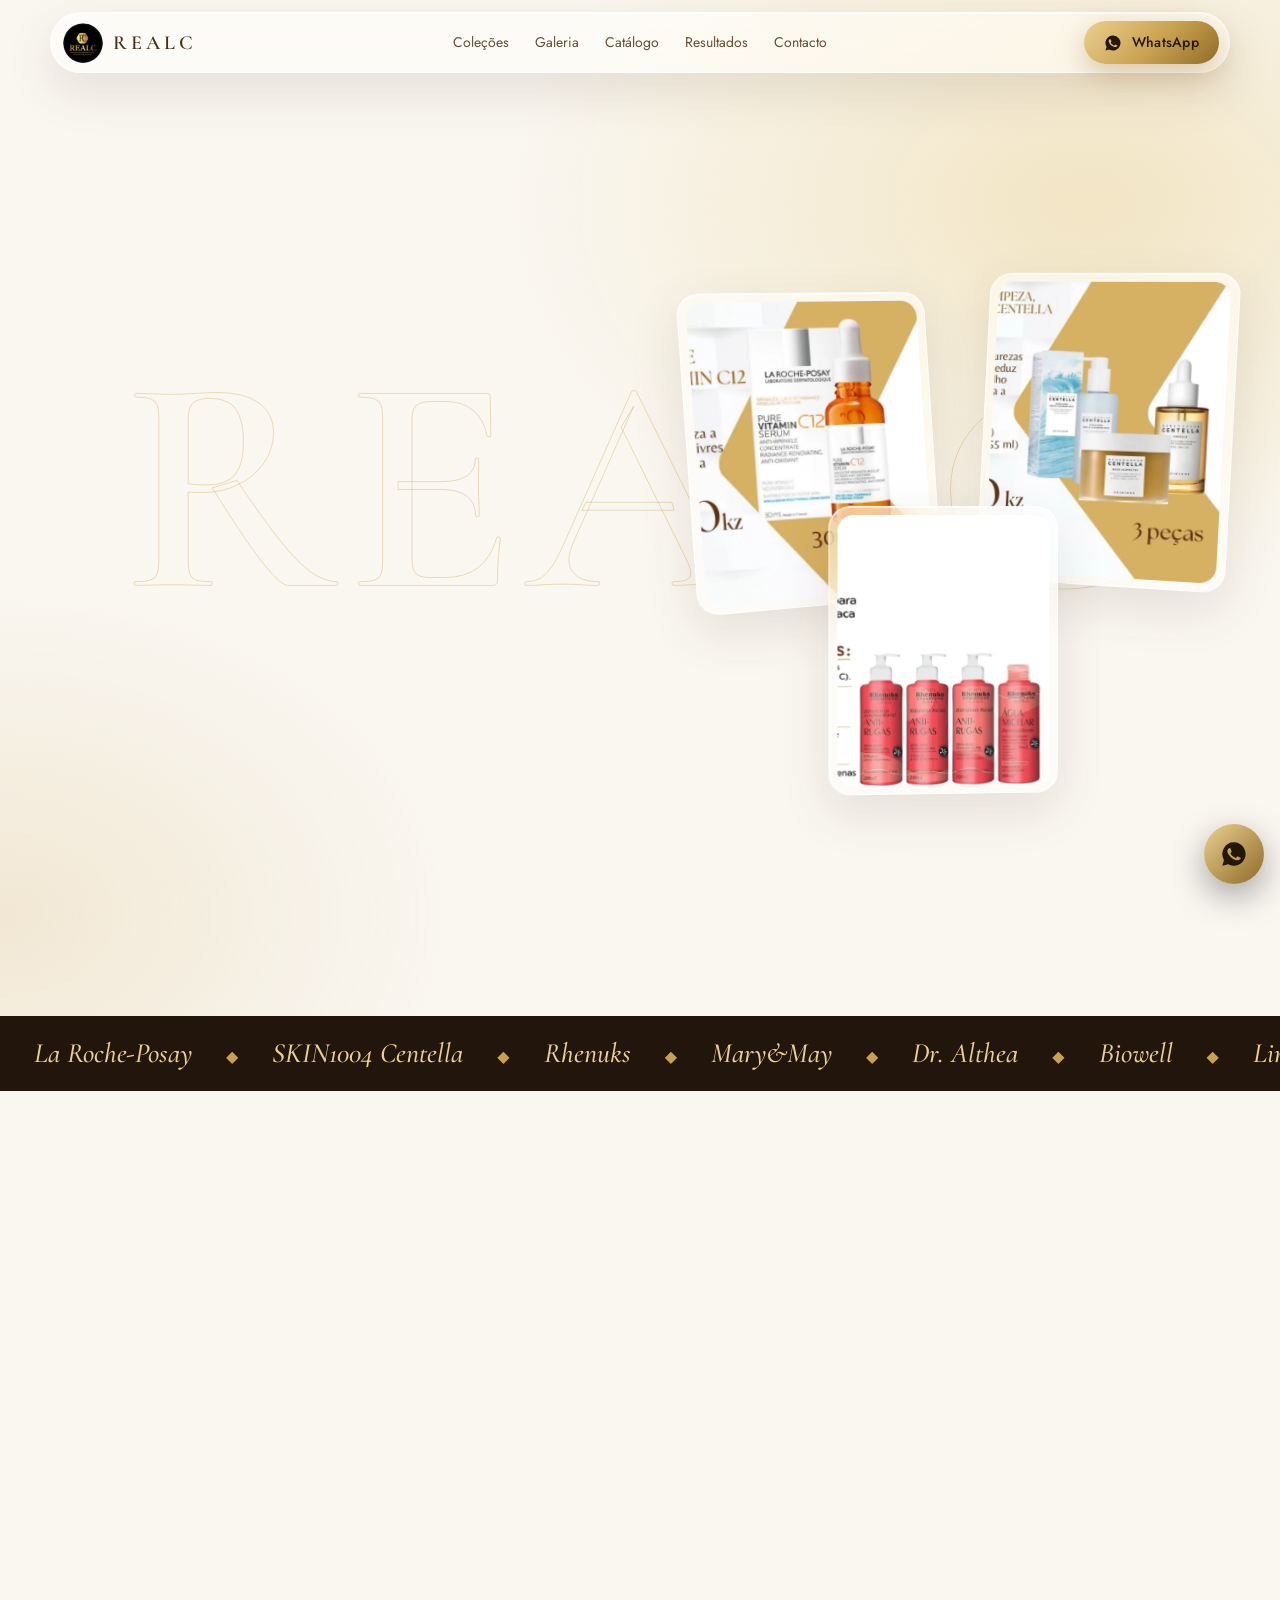
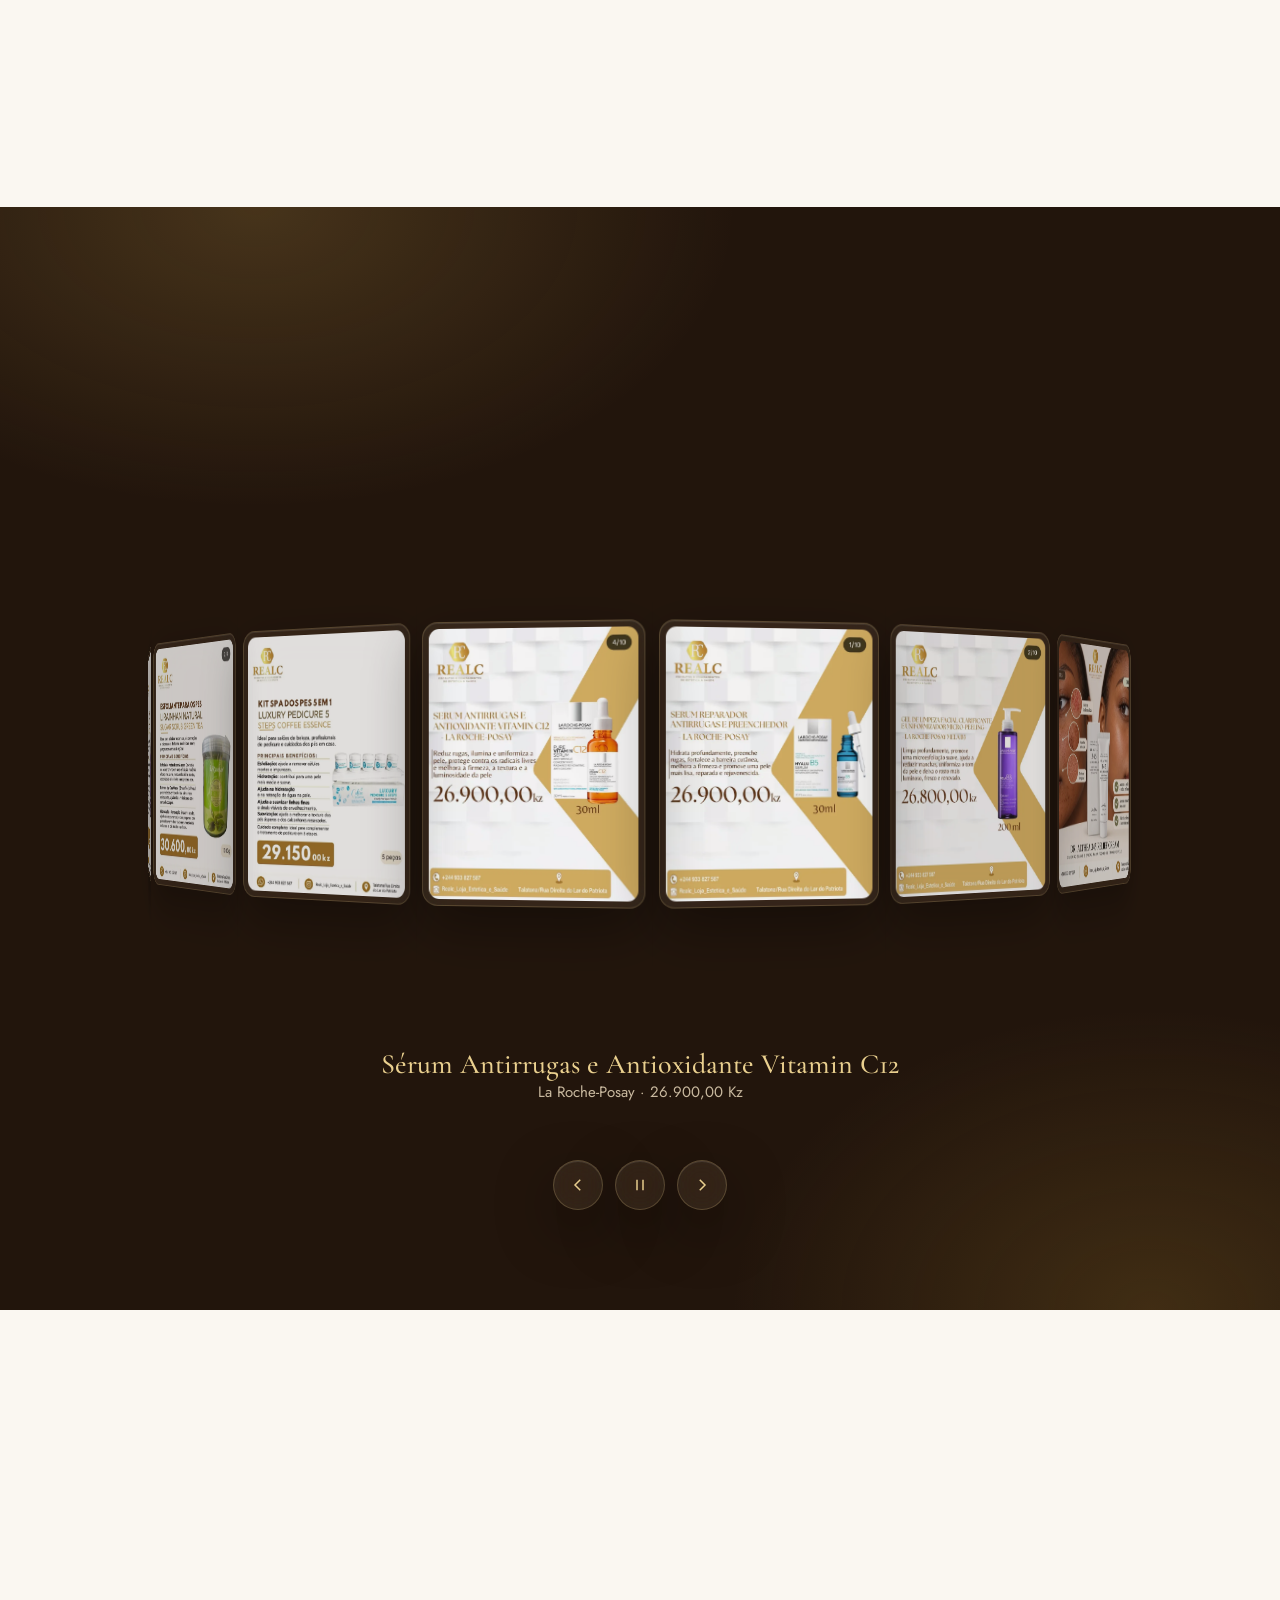
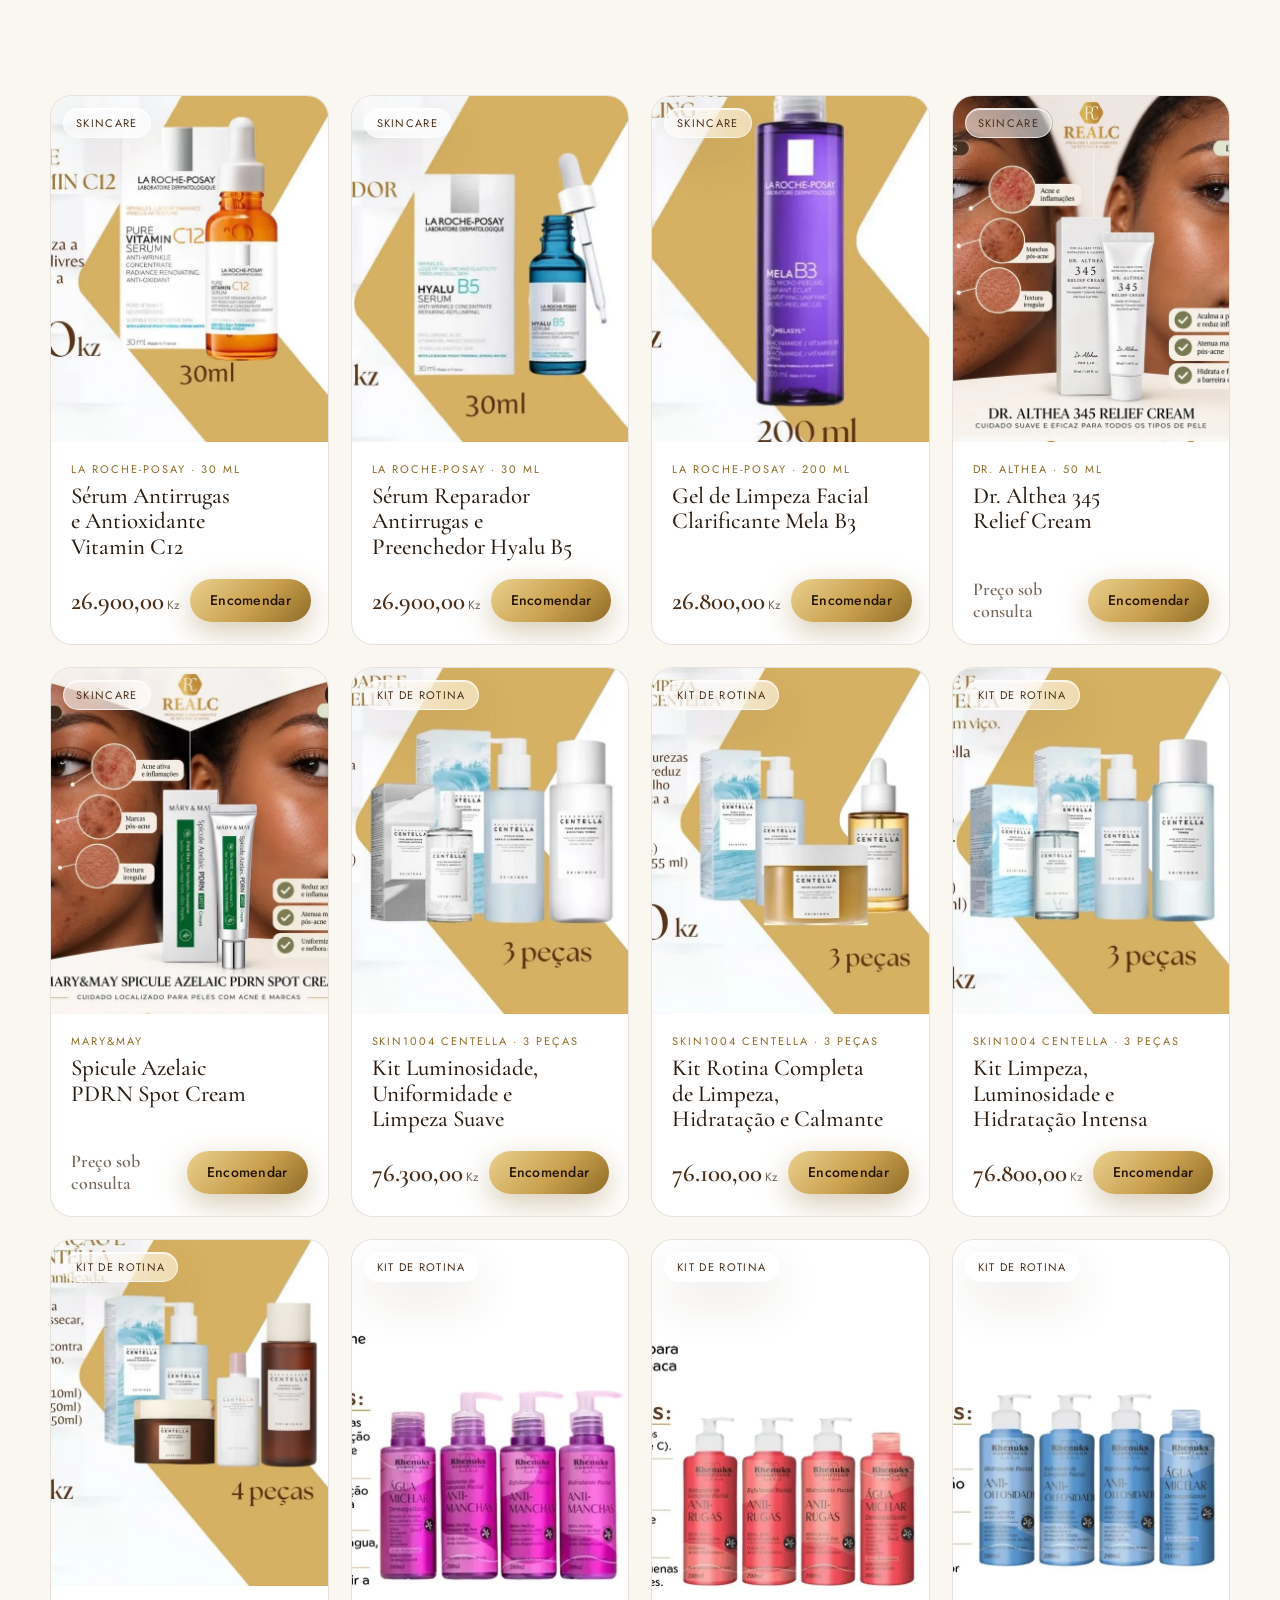
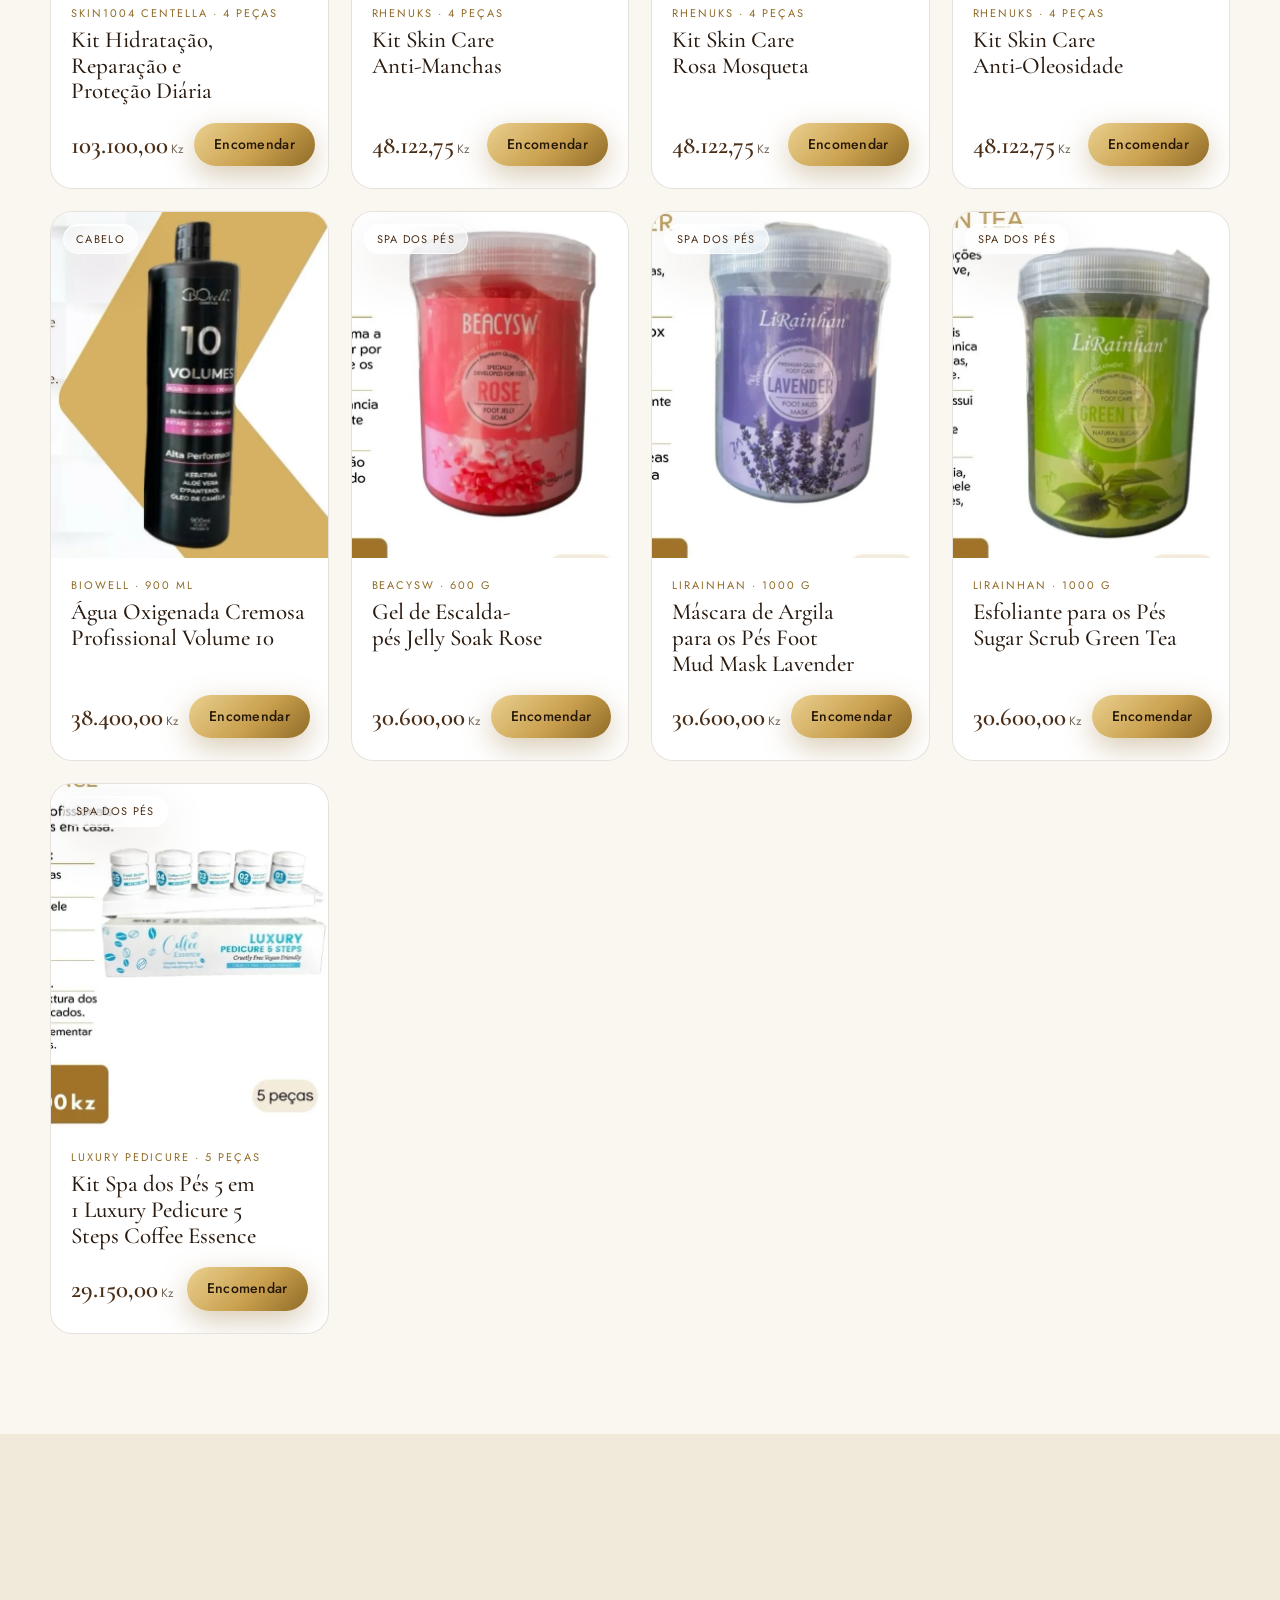
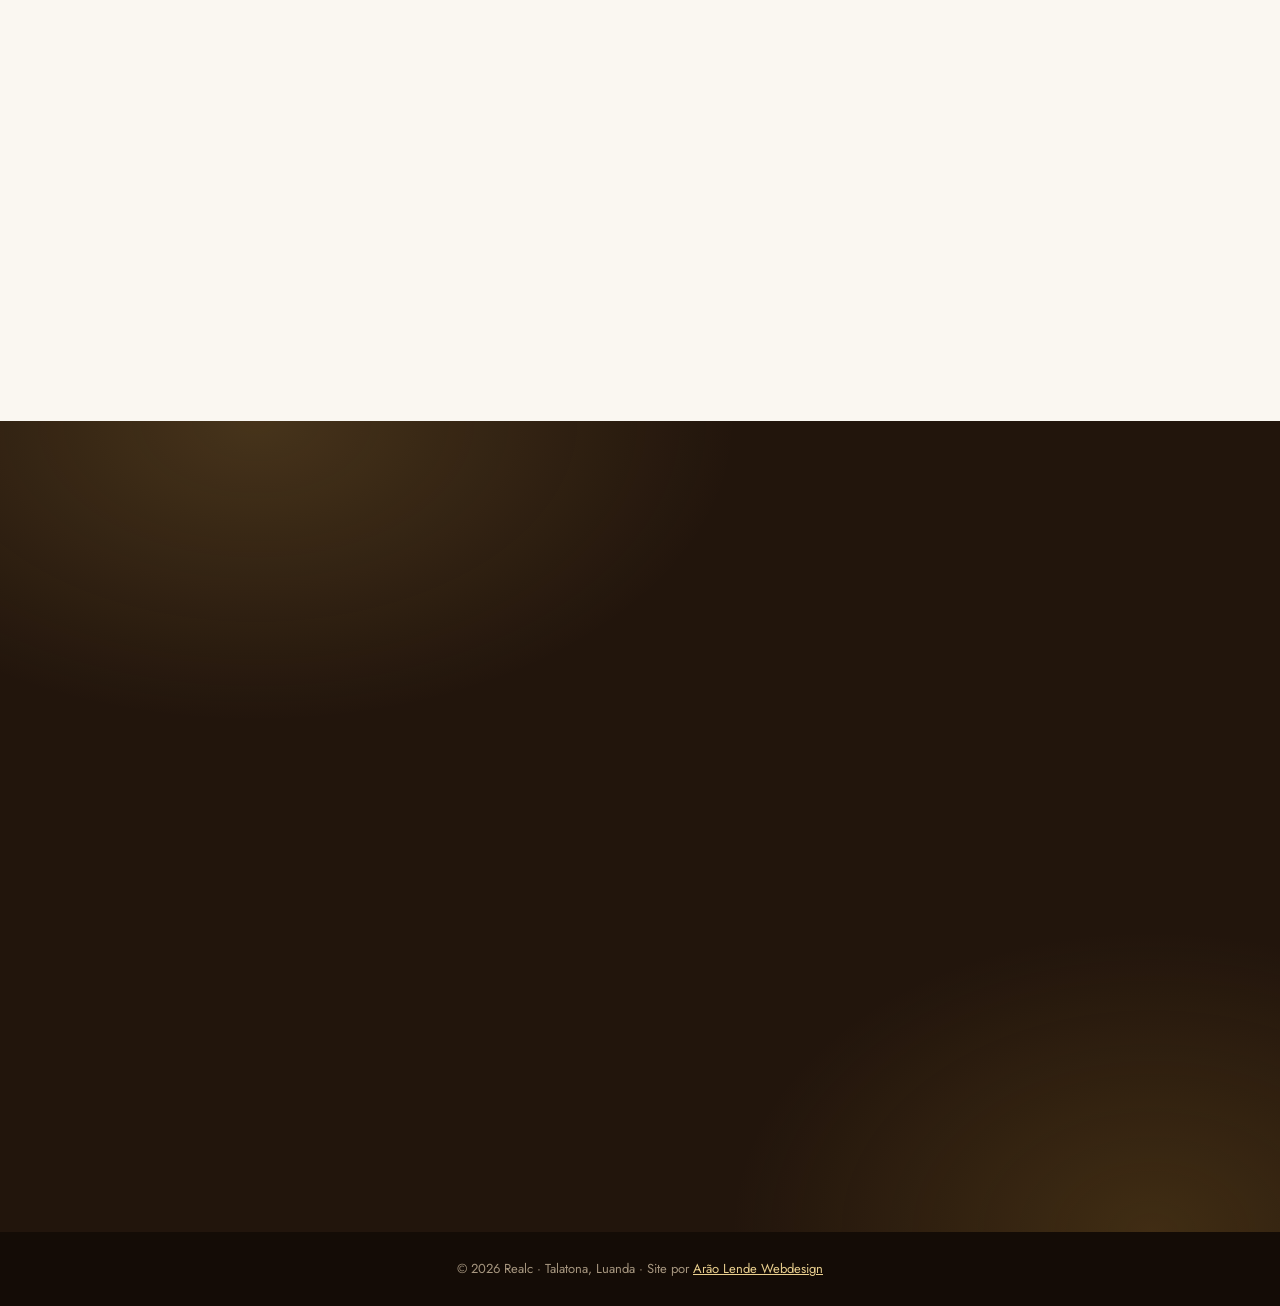
<file: index.html>
<!doctype html>
<html lang="pt-AO"><head><meta charset="utf-8"><meta name="viewport" content="width=device-width,initial-scale=1,viewport-fit=cover">
<title>Realc | Produtos e Equipamentos de Estética e Saúde em Luanda</title>
<meta name="description" content="Realc: skincare, kits de rotina, cuidado capilar e spa dos pés em Talatona, Luanda. La Roche-Posay, SKIN1004, Rhenuks e mais. Encomende pelo WhatsApp.">
<meta name="theme-color" content="#22150c"><link rel="canonical" href="https://nimialukeni007-hub.github.io/realc/">
<meta property="og:type" content="website"><meta property="og:locale" content="pt_AO"><meta property="og:site_name" content="Realc"><meta property="og:title" content="Realc | Estética e Saúde em Luanda"><meta property="og:description" content="Skincare, kits de rotina, cabelo e spa dos pés. Talatona, Luanda."><meta property="og:url" content="https://nimialukeni007-hub.github.io/realc/"><meta property="og:image" content="https://nimialukeni007-hub.github.io/realc/og.jpg"><meta name="twitter:card" content="summary_large_image">
<link rel="icon" href="favicon.png"><link rel="apple-touch-icon" href="icon-192.png">
<link rel="preconnect" href="https://fonts.googleapis.com"><link rel="preconnect" href="https://fonts.gstatic.com" crossorigin>
<link href="https://fonts.googleapis.com/css2?family=Cormorant+Garamond:ital,wght@0,500;0,600;1,500&family=Jost:wght@400;500;600&display=swap" rel="stylesheet">
<link rel="stylesheet" href="style.css">
<script type="application/ld+json">{"@context":"https://schema.org","@type":"Store","name":"Realc","description":"Produtos e equipamentos de estética e saúde","image":"https://nimialukeni007-hub.github.io/realc/logo.png","telephone":"+244933827587","email":"geral@realc-beleza.com","url":"https://nimialukeni007-hub.github.io/realc/","address":{"@type":"PostalAddress","streetAddress":"Rua Direita do Lar do Patriota","addressLocality":"Talatona, Luanda","addressCountry":"AO"},"openingHours":"Mo 09:00-17:00","sameAs":["https://www.instagram.com/realc_loja_estetica_e_saude"]}</script>
</head><body>
<div id="intro" role="presentation"><div class="ilogo"><svg viewBox="0 0 120 120"><circle cx="60" cy="60" r="54"/></svg><img src="logo.png" alt="Realc" width="512" height="512"></div><p class="itx">Estética &amp; Saúde</p><div class="ibar"><i></i></div></div>

<header class="nav glass"><a class="lg" href="#topo"><img src="icon-192.png" alt="" width="40" height="40"><b>REALC</b></a>
<ul><li><a href="#colecoes">Coleções</a></li><li><a href="#galeria">Galeria</a></li><li><a href="#catalogo">Catálogo</a></li><li><a href="#resultados">Resultados</a></li><li><a href="#contacto">Contacto</a></li></ul>
<a class="btn sm" data-wa="" href="https://wa.me/244933827587" target="_blank" rel="noopener"><svg viewBox="0 0 24 24" aria-hidden="true"><path d="M12 2a10 10 0 0 0-8.6 15.1L2 22l5-1.3A10 10 0 1 0 12 2zm5.2 14.2c-.2.6-1.300 1.200-1.800 1.200-.5.100-1 .2-3.300-.7-2.800-1.100-4.600-4-4.700-4.200-.1-.2-1.100-1.500-1.100-2.800s.7-2 1-2.300c.2-.3.500-.3.700-.3h.5c.2 0 .4 0 .6.500l.8 2c.1.200.1.300 0 .5l-.4.600-.3.400c-.1.100-.3.300-.1.600.2.300.8 1.300 1.700 2.100 1.200 1 2.100 1.300 2.400 1.500.3.100.5.100.6-.1l.9-1c.2-.3.400-.2.600-.1l1.900.9c.3.100.5.200.5.400.1.100.1.700-.1 1.300z"/></svg>WhatsApp</a></header>

<main id="topo">
<section class="hero" style="padding-bottom:90px"><div class="big" aria-hidden="true">REALC</div>
<div class="w hg"><div><p class="eb rv">Produtos e equipamentos de estética e saúde</p>
<h1 class="rv">Cuidado profissional para a sua <em>pele, cabelo</em> e pés.</h1>
<p class="ld rv">Marcas selecionadas de skincare, kits de rotina completos e produtos para salões e para casa. Atendimento direto pelo WhatsApp.</p>
<div class="cta rv"><a class="btn" data-wa="" href="https://wa.me/244933827587" target="_blank" rel="noopener"><svg viewBox="0 0 24 24" aria-hidden="true"><path d="M12 2a10 10 0 0 0-8.6 15.1L2 22l5-1.3A10 10 0 1 0 12 2zm5.2 14.2c-.2.6-1.300 1.200-1.800 1.200-.5.100-1 .2-3.300-.7-2.800-1.100-4.600-4-4.700-4.200-.1-.2-1.100-1.500-1.100-2.800s.7-2 1-2.300c.2-.3.500-.3.700-.3h.5c.2 0 .4 0 .6.500l.8 2c.1.200.1.300 0 .5l-.4.600-.3.400c-.1.100-.3.300-.1.600.2.300.8 1.300 1.700 2.100 1.200 1 2.100 1.300 2.400 1.500.3.100.5.100.6-.1l.9-1c.2-.3.400-.2.600-.1l1.900.9c.3.100.5.200.5.400.1.100.1.700-.1 1.300z"/></svg>Encomendar agora</a><a class="btn o" href="#galeria">Ver galeria</a></div>
<p class="loc glass rv"><svg viewBox="0 0 24 24" aria-hidden="true"><path d="M12 2a7 7 0 0 0-7 7c0 5.200 7 13 7 13s7-7.800 7-13a7 7 0 0 0-7-7zm0 9.500A2.500 2.500 0 1 1 12 6.500a2.500 2.500 0 0 1 0 5z"/></svg>Talatona, Rua Direita do Lar do Patriota</p>
<div class="stats rv" style="margin-top:34px"><div><b data-n="16359">0</b><span>Seguidores no Instagram</span></div><div><b data-n="17">0</b><span>Produtos em destaque</span></div><div><b data-n="9">0</b><span>Marcas</span></div></div></div>
<div class="stack" aria-hidden="true"><div class="fr f1 glass"><img src="c-serum-c12.webp" alt=""></div><div class="fr f2 glass"><img src="c-centella-rotina.webp" alt=""></div><div class="fr f3 glass"><img src="c-rhenuks-rosa.webp" alt=""></div></div></div></section>

<div class="mq" aria-hidden="true"><div><span>La Roche-Posay</span><i>◆</i><span>SKIN1004 Centella</span><i>◆</i><span>Rhenuks</span><i>◆</i><span>Mary&amp;May</span><i>◆</i><span>Dr. Althea</span><i>◆</i><span>Biowell</span><i>◆</i><span>Lirainhan</span><i>◆</i><span>Beacysw</span><i>◆</i><span>CeraVe</span><i>◆</i><span>La Roche-Posay</span><i>◆</i><span>SKIN1004 Centella</span><i>◆</i><span>Rhenuks</span><i>◆</i><span>Mary&amp;May</span><i>◆</i><span>Dr. Althea</span><i>◆</i><span>Biowell</span><i>◆</i><span>Lirainhan</span><i>◆</i><span>Beacysw</span><i>◆</i><span>CeraVe</span><i>◆</i></div></div>

<section id="colecoes"><div class="w"><div class="hd rv"><p class="eb">Coleções</p><h2>O que cuidamos</h2></div>
<div class="cols rv">
<a class="col" href="#catalogo" data-f-link="skin"><img src="c-serum-c12.webp" alt="" loading="lazy"><div><small>5 produtos</small><h3>Skincare</h3></div></a>
<a class="col" href="#catalogo" data-f-link="kit"><img src="c-centella-protecao.webp" alt="" loading="lazy"><div><small>7 kits</small><h3>Kits de rotina</h3></div></a>
<a class="col" href="#catalogo" data-f-link="hair"><img src="c-biowell-v10.webp" alt="" loading="lazy"><div><small>Profissional</small><h3>Cabelo</h3></div></a>
<a class="col" href="#catalogo" data-f-link="spa"><img src="c-argila-lavanda.webp" alt="" loading="lazy"><div><small>4 produtos</small><h3>Spa dos pés</h3></div></a></div></div></section>

<section id="galeria" class="dk"><div class="w"><div class="hd rv"><p class="eb">Galeria</p><h2>A coleção em movimento</h2><p>Arraste para girar. Toque num produto para ver os detalhes.</p></div></div>
<div class="stage"><div class="ring" id="ring"></div></div>
<div class="cap" id="cap" aria-live="polite"></div>
<div class="ctl"><button class="glass d" id="prev" aria-label="Anterior"><svg viewBox="0 0 24 24"><path d="M15 5l-7 7 7 7"/></svg></button><button class="glass d" id="pp" aria-label="Pausar"><svg viewBox="0 0 24 24"><path d="M8 5v14M16 5v14"/></svg></button><button class="glass d" id="next" aria-label="Seguinte"><svg viewBox="0 0 24 24"><path d="M9 5l7 7-7 7"/></svg></button></div></section>

<section id="catalogo"><div class="w"><div class="hd rv"><p class="eb">Catálogo</p><h2>Produtos e preços</h2><p>Preços em kwanzas. Disponibilidade confirmada no momento da encomenda.</p></div>
<div class="chips rv"><button class="on" data-f="all">Todos</button><button data-f="skin">Skincare</button><button data-f="kit">Kits de rotina</button><button data-f="hair">Cabelo</button><button data-f="spa">Spa dos pés</button></div>
<div class="grid">
<article class="pc" data-c="skin"><div class="im" data-open="serum-c12"><img src="c-serum-c12.webp" alt="Sérum Antirrugas e Antioxidante Vitamin C12, La Roche-Posay" loading="lazy" width="560" height="700"><span class="tg glass">Skincare</span></div><div class="bd"><small>La Roche-Posay · 30 ml</small><h3>Sérum Antirrugas e Antioxidante Vitamin C12</h3><div class="ft"><span class="pr">26.900,00<i>Kz</i></span><a class="btn sm" data-wa="serum-c12" href="https://wa.me/244933827587" target="_blank" rel="noopener">Encomendar</a></div></div></article>
<article class="pc" data-c="skin"><div class="im" data-open="hyalu-b5"><img src="c-hyalu-b5.webp" alt="Sérum Reparador Antirrugas e Preenchedor Hyalu B5, La Roche-Posay" loading="lazy" width="560" height="700"><span class="tg glass">Skincare</span></div><div class="bd"><small>La Roche-Posay · 30 ml</small><h3>Sérum Reparador Antirrugas e Preenchedor Hyalu B5</h3><div class="ft"><span class="pr">26.900,00<i>Kz</i></span><a class="btn sm" data-wa="hyalu-b5" href="https://wa.me/244933827587" target="_blank" rel="noopener">Encomendar</a></div></div></article>
<article class="pc" data-c="skin"><div class="im" data-open="mela-b3"><img src="c-mela-b3.webp" alt="Gel de Limpeza Facial Clarificante Mela B3, La Roche-Posay" loading="lazy" width="560" height="700"><span class="tg glass">Skincare</span></div><div class="bd"><small>La Roche-Posay · 200 ml</small><h3>Gel de Limpeza Facial Clarificante Mela B3</h3><div class="ft"><span class="pr">26.800,00<i>Kz</i></span><a class="btn sm" data-wa="mela-b3" href="https://wa.me/244933827587" target="_blank" rel="noopener">Encomendar</a></div></div></article>
<article class="pc" data-c="skin"><div class="im" data-open="althea-345"><img src="c-althea-345.webp" alt="Dr. Althea 345 Relief Cream, Dr. Althea" loading="lazy" width="560" height="700"><span class="tg glass">Skincare</span></div><div class="bd"><small>Dr. Althea · 50 ml</small><h3>Dr. Althea 345 Relief Cream</h3><div class="ft"><span class="pr q">Preço sob consulta</span><a class="btn sm" data-wa="althea-345" href="https://wa.me/244933827587" target="_blank" rel="noopener">Encomendar</a></div></div></article>
<article class="pc" data-c="skin"><div class="im" data-open="marymay"><img src="c-marymay.webp" alt="Spicule Azelaic PDRN Spot Cream, Mary&May" loading="lazy" width="560" height="700"><span class="tg glass">Skincare</span></div><div class="bd"><small>Mary&May</small><h3>Spicule Azelaic PDRN Spot Cream</h3><div class="ft"><span class="pr q">Preço sob consulta</span><a class="btn sm" data-wa="marymay" href="https://wa.me/244933827587" target="_blank" rel="noopener">Encomendar</a></div></div></article>
<article class="pc" data-c="kit"><div class="im" data-open="centella-luminosidade"><img src="c-centella-luminosidade.webp" alt="Kit Luminosidade, Uniformidade e Limpeza Suave, SKIN1004 Centella" loading="lazy" width="560" height="700"><span class="tg glass">Kit de rotina</span></div><div class="bd"><small>SKIN1004 Centella · 3 peças</small><h3>Kit Luminosidade, Uniformidade e Limpeza Suave</h3><div class="ft"><span class="pr">76.300,00<i>Kz</i></span><a class="btn sm" data-wa="centella-luminosidade" href="https://wa.me/244933827587" target="_blank" rel="noopener">Encomendar</a></div></div></article>
<article class="pc" data-c="kit"><div class="im" data-open="centella-rotina"><img src="c-centella-rotina.webp" alt="Kit Rotina Completa de Limpeza, Hidratação e Calmante, SKIN1004 Centella" loading="lazy" width="560" height="700"><span class="tg glass">Kit de rotina</span></div><div class="bd"><small>SKIN1004 Centella · 3 peças</small><h3>Kit Rotina Completa de Limpeza, Hidratação e Calmante</h3><div class="ft"><span class="pr">76.100,00<i>Kz</i></span><a class="btn sm" data-wa="centella-rotina" href="https://wa.me/244933827587" target="_blank" rel="noopener">Encomendar</a></div></div></article>
<article class="pc" data-c="kit"><div class="im" data-open="centella-hidratacao"><img src="c-centella-hidratacao.webp" alt="Kit Limpeza, Luminosidade e Hidratação Intensa, SKIN1004 Centella" loading="lazy" width="560" height="700"><span class="tg glass">Kit de rotina</span></div><div class="bd"><small>SKIN1004 Centella · 3 peças</small><h3>Kit Limpeza, Luminosidade e Hidratação Intensa</h3><div class="ft"><span class="pr">76.800,00<i>Kz</i></span><a class="btn sm" data-wa="centella-hidratacao" href="https://wa.me/244933827587" target="_blank" rel="noopener">Encomendar</a></div></div></article>
<article class="pc" data-c="kit"><div class="im" data-open="centella-protecao"><img src="c-centella-protecao.webp" alt="Kit Hidratação, Reparação e Proteção Diária, SKIN1004 Centella" loading="lazy" width="560" height="700"><span class="tg glass">Kit de rotina</span></div><div class="bd"><small>SKIN1004 Centella · 4 peças</small><h3>Kit Hidratação, Reparação e Proteção Diária</h3><div class="ft"><span class="pr">103.100,00<i>Kz</i></span><a class="btn sm" data-wa="centella-protecao" href="https://wa.me/244933827587" target="_blank" rel="noopener">Encomendar</a></div></div></article>
<article class="pc" data-c="kit"><div class="im" data-open="rhenuks-antimanchas"><img src="c-rhenuks-antimanchas.webp" alt="Kit Skin Care Anti-Manchas, Rhenuks" loading="lazy" width="560" height="700"><span class="tg glass">Kit de rotina</span></div><div class="bd"><small>Rhenuks · 4 peças</small><h3>Kit Skin Care Anti-Manchas</h3><div class="ft"><span class="pr">48.122,75<i>Kz</i></span><a class="btn sm" data-wa="rhenuks-antimanchas" href="https://wa.me/244933827587" target="_blank" rel="noopener">Encomendar</a></div></div></article>
<article class="pc" data-c="kit"><div class="im" data-open="rhenuks-rosa"><img src="c-rhenuks-rosa.webp" alt="Kit Skin Care Rosa Mosqueta, Rhenuks" loading="lazy" width="560" height="700"><span class="tg glass">Kit de rotina</span></div><div class="bd"><small>Rhenuks · 4 peças</small><h3>Kit Skin Care Rosa Mosqueta</h3><div class="ft"><span class="pr">48.122,75<i>Kz</i></span><a class="btn sm" data-wa="rhenuks-rosa" href="https://wa.me/244933827587" target="_blank" rel="noopener">Encomendar</a></div></div></article>
<article class="pc" data-c="kit"><div class="im" data-open="rhenuks-oleosidade"><img src="c-rhenuks-oleosidade.webp" alt="Kit Skin Care Anti-Oleosidade, Rhenuks" loading="lazy" width="560" height="700"><span class="tg glass">Kit de rotina</span></div><div class="bd"><small>Rhenuks · 4 peças</small><h3>Kit Skin Care Anti-Oleosidade</h3><div class="ft"><span class="pr">48.122,75<i>Kz</i></span><a class="btn sm" data-wa="rhenuks-oleosidade" href="https://wa.me/244933827587" target="_blank" rel="noopener">Encomendar</a></div></div></article>
<article class="pc" data-c="hair"><div class="im" data-open="biowell-v10"><img src="c-biowell-v10.webp" alt="Água Oxigenada Cremosa Profissional Volume 10, Biowell" loading="lazy" width="560" height="700"><span class="tg glass">Cabelo</span></div><div class="bd"><small>Biowell · 900 ml</small><h3>Água Oxigenada Cremosa Profissional Volume 10</h3><div class="ft"><span class="pr">38.400,00<i>Kz</i></span><a class="btn sm" data-wa="biowell-v10" href="https://wa.me/244933827587" target="_blank" rel="noopener">Encomendar</a></div></div></article>
<article class="pc" data-c="spa"><div class="im" data-open="escalda-rose"><img src="c-escalda-rose.webp" alt="Gel de Escalda-pés Jelly Soak Rose, Beacysw" loading="lazy" width="560" height="700"><span class="tg glass">Spa dos pés</span></div><div class="bd"><small>Beacysw · 600 g</small><h3>Gel de Escalda-pés Jelly Soak Rose</h3><div class="ft"><span class="pr">30.600,00<i>Kz</i></span><a class="btn sm" data-wa="escalda-rose" href="https://wa.me/244933827587" target="_blank" rel="noopener">Encomendar</a></div></div></article>
<article class="pc" data-c="spa"><div class="im" data-open="argila-lavanda"><img src="c-argila-lavanda.webp" alt="Máscara de Argila para os Pés Foot Mud Mask Lavender, Lirainhan" loading="lazy" width="560" height="700"><span class="tg glass">Spa dos pés</span></div><div class="bd"><small>Lirainhan · 1000 g</small><h3>Máscara de Argila para os Pés Foot Mud Mask Lavender</h3><div class="ft"><span class="pr">30.600,00<i>Kz</i></span><a class="btn sm" data-wa="argila-lavanda" href="https://wa.me/244933827587" target="_blank" rel="noopener">Encomendar</a></div></div></article>
<article class="pc" data-c="spa"><div class="im" data-open="esfoliante-cha"><img src="c-esfoliante-cha.webp" alt="Esfoliante para os Pés Sugar Scrub Green Tea, Lirainhan" loading="lazy" width="560" height="700"><span class="tg glass">Spa dos pés</span></div><div class="bd"><small>Lirainhan · 1000 g</small><h3>Esfoliante para os Pés Sugar Scrub Green Tea</h3><div class="ft"><span class="pr">30.600,00<i>Kz</i></span><a class="btn sm" data-wa="esfoliante-cha" href="https://wa.me/244933827587" target="_blank" rel="noopener">Encomendar</a></div></div></article>
<article class="pc" data-c="spa"><div class="im" data-open="kit-spa-pes"><img src="c-kit-spa-pes.webp" alt="Kit Spa dos Pés 5 em 1 Luxury Pedicure 5 Steps Coffee Essence, Luxury Pedicure" loading="lazy" width="560" height="700"><span class="tg glass">Spa dos pés</span></div><div class="bd"><small>Luxury Pedicure · 5 peças</small><h3>Kit Spa dos Pés 5 em 1 Luxury Pedicure 5 Steps Coffee Essence</h3><div class="ft"><span class="pr">29.150,00<i>Kz</i></span><a class="btn sm" data-wa="kit-spa-pes" href="https://wa.me/244933827587" target="_blank" rel="noopener">Encomendar</a></div></div></article>
</div></div></section>

<section id="resultados" style="background:var(--ivory)"><div class="w"><div class="hd rv"><p class="eb">Antes e depois</p><h2>Cuidado localizado para peles com acne e marcas</h2></div>
<div class="ba rv"><figure data-open="marymay"><img src="p-marymay.webp" alt="Antes e depois com Mary&May Spicule Azelaic PDRN Spot Cream" loading="lazy"><figcaption class="glass"><b>Mary&amp;May Spicule Azelaic PDRN</b>Reduz acne e inflamações, atenua marcas pós-acne.</figcaption></figure>
<figure data-open="althea-345"><img src="p-althea-345.webp" alt="Antes e depois com Dr. Althea 345 Relief Cream" loading="lazy"><figcaption class="glass"><b>Dr. Althea 345 Relief Cream</b>Acalma a pele e atenua manchas pós-acne.</figcaption></figure></div></div></section>

<section><div class="w"><div class="hd rv"><p class="eb">Também no catálogo</p><h2>Outros produtos</h2></div>
<ul class="ex glass rv">
<li><div>Sérum Renovador Antiacne e Marcas Effaclar<small>La Roche-Posay · 30 ml</small></div><b>26.700,00 Kz</b></li>
<li><div>Óleo de Limpeza Facial Hidratante<small>CeraVe · 473 ml</small></div><b>24.550,00 Kz</b></li>
<li><div>Creme Desodorante Redutor de Medidas<small>Fisiofort</small></div><b><s>29.619,26</s>24.019,61 Kz</b></li>
<li><div>Kit Cabelão Bomba<small>4 peças: shampoo, condicionador, tónico e suplemento</small></div><b>152.111,60 Kz</b></li>
<li><div>Óleo Essencial Pippermint<small>100% natural</small></div><b>9.500,00 Kz</b></li>
<li><div>Óleo Paixão Avelã<small>Hidratação e perfume</small></div><b>8.445,72 Kz</b></li></ul></div></section>

<section style="padding-top:20px"><div class="w"><div class="hd rv"><p class="eb">Como encomendar</p><h2>Três passos</h2></div>
<div class="st"><div class="glass rv"><h3>Escolha</h3><p>Navegue pelo catálogo e escolha o produto ou kit.</p></div><div class="glass rv"><h3>Envie mensagem</h3><p>Toque em Encomendar. A mensagem já segue preenchida para o nosso WhatsApp.</p></div><div class="glass rv"><h3>Combine</h3><p>Confirmamos a disponibilidade e combinamos o pagamento e a entrega ou levantamento.</p></div></div></div></section>

<section id="contacto" class="dk"><div class="w"><div class="ct">
<div class="cb glass d rv"><p class="eb">Contacto</p><h2>Fale com a Realc</h2>
<a class="row" data-wa="" href="https://wa.me/244933827587" target="_blank" rel="noopener"><svg viewBox="0 0 24 24" aria-hidden="true"><path d="M6.600 10.800a15 15 0 0 0 6.600 6.600l2.200-2.200a1 1 0 0 1 1-.2c1.100.4 2.300.6 3.600.6a1 1 0 0 1 1 1V20a1 1 0 0 1-1 1A17 17 0 0 1 3 4a1 1 0 0 1 1-1h3.500a1 1 0 0 1 1 1c0 1.300.2 2.500.6 3.600a1 1 0 0 1-.2 1z"/></svg><div><small>WhatsApp</small><span>+244 933 827 587</span></div></a>
<a class="row" href="https://www.instagram.com/realc_loja_estetica_e_saude" target="_blank" rel="noopener"><svg viewBox="0 0 24 24" aria-hidden="true"><path d="M7 2h10a5 5 0 0 1 5 5v10a5 5 0 0 1-5 5H7a5 5 0 0 1-5-5V7a5 5 0 0 1 5-5zm0 2a3 3 0 0 0-3 3v10a3 3 0 0 0 3 3h10a3 3 0 0 0 3-3V7a3 3 0 0 0-3-3H7zm5 3.500a4.500 4.500 0 1 1 0 9 4.500 4.500 0 0 1 0-9zm0 2a2.500 2.500 0 1 0 0 5 2.500 2.500 0 0 0 0-5zm5.300-3.300a1.100 1.100 0 1 1 0 2.200 1.100 1.100 0 0 1 0-2.200z"/></svg><div><small>Instagram</small><span>@realc_loja_estetica_e_saude</span></div></a>
<a class="row" href="https://www.facebook.com/search/top?q=Realc%20Est%C3%A9tica%20e%20Sa%C3%BAde" target="_blank" rel="noopener"><svg viewBox="0 0 24 24" aria-hidden="true"><path d="M13.500 22v-8.200h2.800l.4-3.300h-3.200V8.400c0-.9.300-1.600 1.600-1.600h1.700V3.900c-.3 0-1.300-.1-2.500-.1-2.500 0-4.200 1.500-4.200 4.300v2.400H7.300v3.300h2.800V22h3.400z"/></svg><div><small>Facebook</small><span>Realc Estética e Saúde</span></div></a>
<a class="row" href="mailto:geral@realc-beleza.com"><svg viewBox="0 0 24 24" aria-hidden="true"><path d="M3 5h18a1 1 0 0 1 1 1v12a1 1 0 0 1-1 1H3a1 1 0 0 1-1-1V6a1 1 0 0 1 1-1zm1 2v.5l8 5 8-5V7H4z"/></svg><div><small>Email</small><span>geral@realc-beleza.com</span></div></a>
<a class="row" href="https://www.google.com/maps/search/?api=1&amp;query=Talatona+Rua+Direita+do+Lar+do+Patriota+Luanda" target="_blank" rel="noopener"><svg viewBox="0 0 24 24" aria-hidden="true"><path d="M12 2a7 7 0 0 0-7 7c0 5.200 7 13 7 13s7-7.800 7-13a7 7 0 0 0-7-7zm0 9.500A2.500 2.500 0 1 1 12 6.500a2.500 2.500 0 0 1 0 5z"/></svg><div><small>Localização</small><span>Talatona, Rua Direita do Lar do Patriota, Luanda</span></div></a>
<div class="row"><svg viewBox="0 0 24 24" aria-hidden="true"><path d="M12 2a10 10 0 1 0 0 20 10 10 0 0 0 0-20zm1 5v5.400l4 2.300-.8 1.300L11 13V7h2z"/></svg><div><small>Horário</small><span>09:00 às 17:00</span></div></div></div>
<div class="lgc glass d rv"><img src="logo.png" alt="Realc" loading="lazy" width="170" height="170"><p>Produtos e equipamentos de estética e saúde.</p><a class="btn" data-wa="" href="https://wa.me/244933827587" target="_blank" rel="noopener"><svg viewBox="0 0 24 24" aria-hidden="true"><path d="M12 2a10 10 0 0 0-8.6 15.1L2 22l5-1.3A10 10 0 1 0 12 2zm5.2 14.2c-.2.6-1.300 1.200-1.800 1.200-.5.100-1 .2-3.300-.7-2.800-1.100-4.600-4-4.700-4.200-.1-.2-1.100-1.500-1.100-2.800s.7-2 1-2.300c.2-.3.500-.3.700-.3h.5c.2 0 .4 0 .6.500l.8 2c.1.200.1.300 0 .5l-.4.600-.3.400c-.1.100-.3.300-.1.600.2.300.8 1.300 1.700 2.100 1.200 1 2.100 1.300 2.400 1.500.3.100.5.100.6-.1l.9-1c.2-.3.400-.2.600-.1l1.900.9c.3.100.5.200.5.400.1.100.1.700-.1 1.300z"/></svg>Conversar no WhatsApp</a></div></div></div></section>
</main>
<footer>© <span id="y"></span> Realc · Talatona, Luanda · Site por <a href="https://wa.me/244929966303" target="_blank" rel="noopener">Arão Lende Webdesign</a></footer>
<a class="fab" data-wa="" href="https://wa.me/244933827587" target="_blank" rel="noopener" aria-label="WhatsApp"><svg viewBox="0 0 24 24" aria-hidden="true"><path d="M12 2a10 10 0 0 0-8.6 15.1L2 22l5-1.3A10 10 0 1 0 12 2zm5.2 14.2c-.2.6-1.300 1.200-1.800 1.200-.5.100-1 .2-3.300-.7-2.800-1.100-4.600-4-4.700-4.200-.1-.2-1.100-1.500-1.100-2.800s.7-2 1-2.300c.2-.3.500-.3.700-.3h.5c.2 0 .4 0 .6.500l.8 2c.1.200.1.300 0 .5l-.4.600-.3.400c-.1.100-.3.300-.1.600.2.300.8 1.300 1.700 2.100 1.200 1 2.100 1.300 2.400 1.500.3.100.5.100.6-.1l.9-1c.2-.3.400-.2.600-.1l1.900.9c.3.100.5.200.5.400.1.100.1.700-.1 1.300z"/></svg></a>
<div id="lb" role="dialog" aria-modal="true" aria-label="Detalhes do produto"><button class="x" aria-label="Fechar">×</button><div class="lbc glass d"><img id="lbi" alt=""><div class="lbt"><p class="eb" id="lbb"></p><h3 id="lbn"></h3><p id="lbd"></p><div id="lbp"></div><a class="btn" id="lbw" target="_blank" rel="noopener" href="#"><svg viewBox="0 0 24 24" aria-hidden="true"><path d="M12 2a10 10 0 0 0-8.6 15.1L2 22l5-1.3A10 10 0 1 0 12 2zm5.2 14.2c-.2.6-1.300 1.200-1.800 1.200-.5.100-1 .2-3.300-.7-2.800-1.100-4.600-4-4.700-4.200-.1-.2-1.100-1.500-1.100-2.800s.7-2 1-2.300c.2-.3.500-.3.700-.3h.5c.2 0 .4 0 .6.500l.8 2c.1.200.1.300 0 .5l-.4.600-.3.400c-.1.100-.3.300-.1.600.2.300.8 1.300 1.700 2.100 1.200 1 2.100 1.300 2.400 1.500.3.100.5.100.6-.1l.9-1c.2-.3.400-.2.600-.1l1.900.9c.3.100.5.200.5.400.1.100.1.700-.1 1.300z"/></svg>Encomendar no WhatsApp</a></div></div></div>
<script>window.PRODUCTS=[{"id": "serum-c12", "t": "Sérum Antirrugas e Antioxidante Vitamin C12", "b": "La Roche-Posay", "c": "skin", "p": "26.900,00", "s": "30 ml", "d": "Reduz rugas, ilumina e uniformiza a pele, protege contra os radicais livres e melhora a firmeza, a textura e a luminosidade."}, {"id": "hyalu-b5", "t": "Sérum Reparador Antirrugas e Preenchedor Hyalu B5", "b": "La Roche-Posay", "c": "skin", "p": "26.900,00", "s": "30 ml", "d": "Hidrata profundamente, preenche rugas, fortalece a barreira cutânea e promove uma pele mais lisa, reparada e rejuvenescida."}, {"id": "mela-b3", "t": "Gel de Limpeza Facial Clarificante Mela B3", "b": "La Roche-Posay", "c": "skin", "p": "26.800,00", "s": "200 ml", "d": "Limpa profundamente, promove uma microesfoliação suave, ajuda a reduzir manchas e uniformiza o tom da pele."}, {"id": "althea-345", "t": "Dr. Althea 345 Relief Cream", "b": "Dr. Althea", "c": "skin", "p": "Sob consulta", "s": "50 ml", "d": "Cuidado suave e eficaz para todos os tipos de pele. Acalma a pele, reduz inflamações, atenua manchas pós-acne e fortalece a barreira cutânea."}, {"id": "marymay", "t": "Spicule Azelaic PDRN Spot Cream", "b": "Mary&May", "c": "skin", "p": "Sob consulta", "s": "", "d": "Cuidado localizado para peles com acne e marcas. Reduz acne e inflamações, atenua marcas pós-acne e melhora a textura da pele."}, {"id": "centella-luminosidade", "t": "Kit Luminosidade, Uniformidade e Limpeza Suave", "b": "SKIN1004 Centella", "c": "kit", "p": "76.300,00", "s": "3 peças", "d": "Ideal para pele com manchas, marcas de acne ou opaca. Leite de limpeza 200 ml, tónico brightening 210 ml e sérum iluminador 100 ml."}, {"id": "centella-rotina", "t": "Kit Rotina Completa de Limpeza, Hidratação e Calmante", "b": "SKIN1004 Centella", "c": "kit", "p": "76.100,00", "s": "3 peças", "d": "Ideal para pele oleosa, mista, sensível ou com poros abertos. Leite de limpeza 200 ml, 70 discos faciais suavizantes e sérum calmante 55 ml."}, {"id": "centella-hidratacao", "t": "Kit Limpeza, Luminosidade e Hidratação Intensa", "b": "SKIN1004 Centella", "c": "kit", "p": "76.800,00", "s": "3 peças", "d": "Ideal para pele desidratada, opaca e sem viço. Leite de limpeza 200 ml, tónico Hyalu-Cica 210 ml e sérum concentrado hidratante 130 ml."}, {"id": "centella-protecao", "t": "Kit Hidratação, Reparação e Proteção Diária", "b": "SKIN1004 Centella", "c": "kit", "p": "103.100,00", "s": "4 peças", "d": "Ideal para pele seca, sensível ou danificada. Leite de limpeza, tónico de essência com probióticos, creme Probio-Cica e protetor solar."}, {"id": "rhenuks-antimanchas", "t": "Kit Skin Care Anti-Manchas", "b": "Rhenuks", "c": "kit", "p": "48.122,75", "s": "4 peças", "d": "Para quem tem marcas de acne recentes, pequenas manchas de sol ou hiperpigmentação leve. Com ácido lático e ácido hialurónico."}, {"id": "rhenuks-rosa", "t": "Kit Skin Care Rosa Mosqueta", "b": "Rhenuks", "c": "kit", "p": "48.122,75", "s": "4 peças", "d": "Para peles sensíveis a secas: pele desidratada, opaca ou a precisar de nutrição intensa. Ação antioxidante e anti-idade."}, {"id": "rhenuks-oleosidade", "t": "Kit Skin Care Anti-Oleosidade", "b": "Rhenuks", "c": "kit", "p": "48.122,75", "s": "4 peças", "d": "Para quem tem poros dilatados e tendência a cravos. Controla o brilho e a oleosidade e desobstrui os poros."}, {"id": "biowell-v10", "t": "Água Oxigenada Cremosa Profissional Volume 10", "b": "Biowell", "c": "hair", "p": "38.400,00", "s": "900 ml", "d": "Ideal para tonalizações, banhos de brilho e cabelos sensibilizados. Fórmula estabilizada com keratina, aloé vera, D'Pantenol e óleo de camélia."}, {"id": "escalda-rose", "t": "Gel de Escalda-pés Jelly Soak Rose", "b": "Beacysw", "c": "spa", "p": "30.600,00", "s": "600 g", "d": "Tratamento de spa que transforma a água numa textura gelatinosa relaxante, com aroma de rosa. Alivia o cansaço acumulado."}, {"id": "argila-lavanda", "t": "Máscara de Argila para os Pés Foot Mud Mask Lavender", "b": "Lirainhan", "c": "spa", "p": "30.600,00", "s": "1000 g", "d": "Limpa profundamente a pele dos pés, absorve impurezas e amacia áreas ásperas, com aroma calmante de lavanda."}, {"id": "esfoliante-cha", "t": "Esfoliante para os Pés Sugar Scrub Green Tea", "b": "Lirainhan", "c": "spa", "p": "30.600,00", "s": "1000 g", "d": "Elimina asperezas, descamações e calosidades com cristais de açúcar e extrato de chá verde."}, {"id": "kit-spa-pes", "t": "Kit Spa dos Pés 5 em 1 Luxury Pedicure 5 Steps Coffee Essence", "b": "Luxury Pedicure", "c": "spa", "p": "29.150,00", "s": "5 peças", "d": "Ideal para salões de beleza, profissionais de pedicure e cuidados dos pés em casa. Cuidado completo em 5 etapas."}];</script><script src="app.js"></script>
</body></html>
</file>
<file: style.css>
:root{--pearl:#faf7f1;--ivory:#f1e9da;--gold:#c9a04e;--gold-d:#8f6b27;--gold-l:#ead08f;--esp:#22150c;--esp2:#33200f;--brown:#4a2e17;--ink:#2a1b10;--mut:#76675a;--line:rgba(74,46,23,.14);--glass:rgba(255,255,255,.55);--glass-d:rgba(255,246,226,.07);--serif:'Cormorant Garamond',Georgia,serif;--sans:'Jost',system-ui,sans-serif}
*{box-sizing:border-box;margin:0;padding:0}html{scroll-behavior:smooth;-webkit-text-size-adjust:100%}
body{background:var(--pearl);color:var(--ink);font:400 16px/1.65 var(--sans);overflow-x:hidden}
img{display:block;max-width:100%}a{color:inherit}button{font:inherit;color:inherit}
h1,h2,h3,h4{font-family:var(--serif);font-weight:500;line-height:1.05;text-wrap:balance}
.w{width:min(1180px,100% - 40px);margin-inline:auto}
.eb{font-size:12px;letter-spacing:.28em;text-transform:uppercase;color:var(--gold-d);font-weight:500}
.glass{background:var(--glass);backdrop-filter:blur(20px) saturate(150%);-webkit-backdrop-filter:blur(20px) saturate(150%);border:1px solid rgba(255,255,255,.7);box-shadow:0 18px 50px rgba(74,46,23,.12),inset 0 1px 0 rgba(255,255,255,.8);border-radius:22px}
.dk .glass,.glass.d{background:var(--glass-d);border-color:rgba(234,208,143,.22);box-shadow:0 20px 60px rgba(0,0,0,.4),inset 0 1px 0 rgba(255,255,255,.1)}
.btn{display:inline-flex;align-items:center;gap:10px;padding:15px 30px;border-radius:60px;background:linear-gradient(135deg,var(--gold-l),var(--gold) 55%,var(--gold-d));color:#241608;font-weight:500;text-decoration:none;border:0;cursor:pointer;letter-spacing:.02em;box-shadow:0 10px 30px rgba(143,107,39,.35);transition:transform .35s,box-shadow .35s}
.btn:hover{transform:translateY(-3px);box-shadow:0 16px 40px rgba(143,107,39,.5)}.btn svg{width:18px;height:18px;fill:currentColor}
.btn.o{background:transparent;color:var(--brown);box-shadow:inset 0 0 0 1px var(--gold)}.btn.sm{padding:10px 20px;font-size:14px}
:focus-visible{outline:2px solid var(--gold-d);outline-offset:3px}
/* intro */
#intro{position:fixed;inset:0;z-index:200;background:#000;display:flex;flex-direction:column;align-items:center;justify-content:center;gap:22px;clip-path:circle(150% at 50% 50%);transition:clip-path 1.1s cubic-bezier(.7,0,.2,1)}
#intro.out{clip-path:circle(0% at 50% 50%)}#intro.gone{display:none}
.ilogo{position:relative;width:min(220px,52vw);aspect-ratio:1}.ilogo img{width:100%;border-radius:50%;opacity:0;transform:scale(.7);animation:pop 1.3s .35s cubic-bezier(.2,.8,.2,1) forwards}
.ilogo svg{position:absolute;inset:-14px;width:calc(100% + 28px);height:calc(100% + 28px);transform:rotate(-90deg)}
.ilogo circle{fill:none;stroke:var(--gold);stroke-width:1.5;stroke-dasharray:340;stroke-dashoffset:340;animation:ring 1.8s .1s ease forwards}
.itx{font:500 11px var(--sans);letter-spacing:.42em;text-transform:uppercase;color:var(--gold-l);opacity:0;animation:fi 1s 1.5s forwards}
.ibar{width:120px;height:1px;background:rgba(255,255,255,.15);overflow:hidden}.ibar i{display:block;height:100%;width:0;background:var(--gold);animation:ld 2.2s .3s forwards}
@keyframes pop{to{opacity:1;transform:none}}@keyframes ring{to{stroke-dashoffset:0}}@keyframes fi{to{opacity:1}}@keyframes ld{to{width:100%}}
/* nav */
.nav{position:fixed;z-index:60;top:calc(12px + env(safe-area-inset-top,0px));left:50%;transform:translateX(-50%);width:min(1180px,100% - 24px);display:flex;align-items:center;justify-content:space-between;gap:12px;padding:8px 10px 8px 12px;border-radius:70px}
.nav .lg{display:flex;align-items:center;gap:10px;text-decoration:none}.nav .lg img{width:40px;height:40px;border-radius:50%}.nav .lg b{font:600 20px var(--serif);letter-spacing:.2em;color:var(--brown)}
.nav ul{display:flex;gap:26px;list-style:none}.nav ul a{text-decoration:none;font-size:14px;color:var(--brown);opacity:.85}.nav ul a:hover{color:var(--gold-d)}
/* hero */
.hero{position:relative;padding:140px 0 90px;overflow:hidden;background:radial-gradient(900px 600px at 85% 20%,rgba(233,208,143,.45),transparent 65%),radial-gradient(700px 500px at 0 90%,rgba(201,160,78,.18),transparent 65%),var(--pearl)}
.big{position:absolute;left:50%;top:48%;transform:translate(-50%,-50%);font:600 clamp(120px,24vw,340px)/1 var(--serif);letter-spacing:.04em;color:transparent;-webkit-text-stroke:1px rgba(201,160,78,.35);white-space:nowrap;pointer-events:none;user-select:none}
.hg{position:relative;display:grid;grid-template-columns:1.05fr .95fr;gap:40px;align-items:center}
.hero h1{font-size:clamp(44px,7vw,88px);margin:18px 0 20px;color:var(--esp)}.hero h1 em{font-style:italic;color:var(--gold-d)}
.hero .ld{max-width:480px;color:var(--mut);font-size:18px}.cta{display:flex;gap:14px;flex-wrap:wrap;margin:30px 0}
.loc{display:inline-flex;gap:10px;align-items:center;padding:10px 18px;border-radius:40px;font-size:14px;color:var(--brown)}.loc svg{width:16px;fill:var(--gold-d)}
.stack{position:relative;height:520px;perspective:1200px}
.fr{position:absolute;width:min(250px,46vw);aspect-ratio:4/5;border-radius:22px;padding:8px;animation:flt 9s ease-in-out infinite;transition:transform .2s}
.fr img{width:100%;height:100%;object-fit:cover;border-radius:16px}
.f1{left:0;top:20px;transform:rotateY(18deg) rotateZ(-4deg)}.f2{right:0;top:0;transform:rotateY(-14deg) rotateZ(3deg);animation-delay:-3s;z-index:2}.f3{left:26%;bottom:0;transform:rotateY(4deg);animation-delay:-6s;z-index:3;width:min(230px,42vw)}
@keyframes flt{50%{translate:0 -16px}}
.stats{display:flex;gap:30px;flex-wrap:wrap}.stats b{display:block;font:600 40px var(--serif);color:var(--brown)}.stats span{font-size:12px;letter-spacing:.18em;text-transform:uppercase;color:var(--mut)}
/* marcas */
.mq{background:var(--esp);color:var(--gold-l);overflow:hidden;padding:20px 0;white-space:nowrap}.mq div{display:inline-block;animation:mq 50s linear infinite}.mq span{font:italic 500 28px var(--serif);margin:0 34px}.mq i{color:var(--gold);font-style:normal}
@keyframes mq{to{transform:translateX(-50%)}}
section{padding:100px 0}.hd{text-align:center;margin-bottom:46px}.hd h2{font-size:clamp(36px,5.5vw,62px);margin:10px 0}.hd p{color:var(--mut);max-width:520px;margin:auto}
/* colecoes */
.cols{display:grid;grid-template-columns:repeat(4,1fr);gap:18px}
.col{position:relative;aspect-ratio:3/4;border-radius:22px;overflow:hidden;text-decoration:none;color:#fff;display:flex;align-items:flex-end;isolation:isolate}
.col img{position:absolute;inset:0;width:100%;height:100%;object-fit:cover;z-index:-2;transition:transform 1.4s cubic-bezier(.2,.7,.2,1)}.col:hover img{transform:scale(1.08)}
.col:after{content:"";position:absolute;inset:0;z-index:-1;background:linear-gradient(0deg,rgba(34,21,12,.85),transparent 60%)}
.col div{padding:20px;width:100%}.col h3{font-size:30px}.col small{color:var(--gold-l);letter-spacing:.15em;text-transform:uppercase;font-size:11px}
/* galeria */
.dk{background:radial-gradient(800px 500px at 20% 0,rgba(201,160,78,.22),transparent 60%),radial-gradient(700px 500px at 90% 100%,rgba(143,107,39,.28),transparent 60%),var(--esp);color:var(--pearl);overflow:hidden}
.dk .hd p{color:#c9b99f}.dk .eb{color:var(--gold-l)}
.stage{height:560px;perspective:1700px;display:flex;align-items:center;justify-content:center;touch-action:pan-y;cursor:grab;user-select:none;-webkit-user-select:none}
.ring{position:relative;width:var(--cw);aspect-ratio:4/5;transform-style:preserve-3d}
.sl{position:absolute;inset:0;border-radius:16px;padding:6px;backface-visibility:hidden;-webkit-backface-visibility:hidden;cursor:pointer}
.sl img{width:100%;height:100%;object-fit:cover;border-radius:11px;pointer-events:none;-webkit-user-drag:none}
.cap{text-align:center;min-height:96px;margin-top:6px}.cap h3{font-size:28px;color:var(--gold-l)}.cap p{color:#c9b99f;font-size:15px}
.ctl{display:flex;gap:12px;justify-content:center;margin-top:14px}.ctl button{width:50px;height:50px;border-radius:50%;cursor:pointer;display:grid;place-items:center;color:var(--gold-l)}.ctl svg{width:18px;fill:none;stroke:currentColor;stroke-width:2}
/* catalogo */
.chips{display:flex;gap:10px;justify-content:center;flex-wrap:wrap;margin-bottom:36px}
.chips button{padding:10px 22px;border-radius:40px;background:transparent;border:1px solid var(--line);cursor:pointer;font-size:14px;color:var(--brown);transition:.3s}.chips button.on{background:var(--esp);color:var(--gold-l);border-color:var(--esp)}
.grid{display:grid;grid-template-columns:repeat(auto-fill,minmax(250px,1fr));gap:22px}
.pc{border-radius:22px;overflow:hidden;background:#fff;border:1px solid var(--line);display:flex;flex-direction:column;transition:transform .5s,box-shadow .5s}.pc:hover{transform:translateY(-8px);box-shadow:0 30px 60px rgba(74,46,23,.16)}
.pc .im{position:relative;aspect-ratio:4/5;overflow:hidden;cursor:pointer;background:var(--ivory)}.pc .im img{width:100%;height:100%;object-fit:cover;transition:transform 1.2s}.pc:hover .im img{transform:scale(1.06)}
.pc .tg{position:absolute;left:12px;top:12px;padding:5px 12px;border-radius:30px;font-size:11px;letter-spacing:.12em;text-transform:uppercase;color:var(--brown)}
.pc .bd{padding:18px 20px 22px;display:flex;flex-direction:column;gap:6px;flex:1}.pc small{font-size:11px;letter-spacing:.18em;text-transform:uppercase;color:var(--gold-d)}.pc h3{font-size:23px;line-height:1.12}
.pc .ft{margin-top:auto;padding-top:12px;display:flex;align-items:center;justify-content:space-between;gap:10px}.pr{font:600 25px var(--serif);color:var(--brown)}.pr i{font:400 12px var(--sans);font-style:normal;color:var(--mut);margin-left:3px}.pr.q{font-size:18px;color:var(--mut)}
/* antes depois */
.ba{display:grid;grid-template-columns:1fr 1fr;gap:26px;max-width:920px;margin:auto}.ba figure{border-radius:24px;overflow:hidden;position:relative;background:#fff;border:1px solid var(--line);cursor:pointer}.ba img{width:100%;transition:transform 1.2s}.ba figure:hover img{transform:scale(1.04)}
.ba figcaption{position:absolute;left:14px;right:14px;bottom:14px;padding:14px 18px;font-size:14px;color:var(--brown)}.ba b{font:600 20px var(--serif);display:block}
/* extra */
.ex{max-width:820px;margin:auto;padding:12px 28px}.ex li{list-style:none;display:flex;justify-content:space-between;gap:16px;padding:16px 0;border-bottom:1px solid var(--line)}.ex li:last-child{border:0}.ex b{font:600 22px var(--serif);color:var(--brown);white-space:nowrap}.ex s{font-size:13px;color:var(--mut);margin-right:8px}.ex small{display:block;color:var(--mut);font-size:13px}
/* passos */
.st{display:grid;grid-template-columns:repeat(3,1fr);gap:22px;counter-reset:s}.st div{padding:34px;counter-increment:s}.st div:before{content:counter(s,decimal-leading-zero);font:italic 500 48px var(--serif);color:var(--gold)}.st h3{font-size:28px;margin:8px 0}.st p{color:var(--mut);font-size:15px}
/* contacto */
.ct{display:grid;grid-template-columns:1fr 1fr;gap:26px;align-items:stretch}
.cb{padding:40px}.cb h2{font-size:48px;margin:10px 0 24px;color:var(--pearl)}.row{display:flex;gap:14px;align-items:flex-start;padding:12px 0;border-bottom:1px solid rgba(234,208,143,.15);text-decoration:none}.row:last-of-type{border:0}.row svg{width:20px;flex:none;margin-top:3px;fill:var(--gold-l)}.row small{display:block;color:#b9a98f;font-size:12px;letter-spacing:.14em;text-transform:uppercase}.row span{word-break:break-word}
.lgc{display:flex;flex-direction:column;align-items:center;justify-content:center;text-align:center;padding:40px;gap:20px}.lgc img{width:170px;border-radius:50%;box-shadow:0 0 0 1px var(--gold),0 0 60px rgba(201,160,78,.3)}.lgc p{color:#c9b99f;max-width:340px}
footer{background:#140c06;color:#a6967f;text-align:center;padding:26px 20px;font-size:13px}footer a{color:var(--gold-l)}
.fab{position:fixed;right:max(16px,env(safe-area-inset-right,0px));bottom:calc(16px + env(safe-area-inset-bottom,0px));z-index:70;width:60px;height:60px;border-radius:50%;display:grid;place-items:center;background:linear-gradient(135deg,var(--gold-l),var(--gold-d));box-shadow:0 12px 34px rgba(0,0,0,.35)}.fab svg{width:28px;fill:#241608}
/* lightbox */
#lb{position:fixed;inset:0;z-index:150;background:rgba(20,12,6,.72);backdrop-filter:blur(14px);-webkit-backdrop-filter:blur(14px);display:none;align-items:center;justify-content:center;padding:16px}#lb.on{display:flex}
.lbc{display:grid;grid-template-columns:minmax(0,420px) minmax(0,1fr);gap:0;max-width:900px;width:100%;max-height:92svh;overflow:auto;color:var(--pearl);padding:12px}
.lbc img{width:100%;border-radius:14px}.lbt{padding:22px 24px;display:flex;flex-direction:column;gap:10px;justify-content:center}.lbt h3{font-size:32px;color:var(--gold-l)}.lbt p{color:#d8cab3;font-size:15px}.lbt .pr{color:var(--pearl);font-size:34px}
.x{position:absolute;right:max(14px,env(safe-area-inset-right,0px));top:calc(14px + env(safe-area-inset-top,0px));width:46px;height:46px;border-radius:50%;cursor:pointer;color:var(--pearl);font-size:22px;border:1px solid rgba(255,255,255,.3);background:rgba(255,255,255,.1)}
.js .rv{opacity:0;transform:translateY(30px);transition:opacity 1s,transform 1s cubic-bezier(.2,.7,.2,1)}.js .rv.in{opacity:1;transform:none}
@media(max-width:900px){.nav ul{display:none}.hg{grid-template-columns:1fr}.stack{height:440px;max-width:420px;margin:auto;width:100%}.cols{grid-template-columns:repeat(2,1fr)}.st,.ct{grid-template-columns:1fr}.lbc{grid-template-columns:1fr}.hero{padding-top:120px}.ba{grid-template-columns:1fr}section{padding:72px 0}.stage{height:470px}}
@media(max-width:480px){.cb,.lgc{padding:26px}.ex{padding:6px 18px}}
@media(prefers-reduced-motion:reduce){*{animation-duration:.01s!important;animation-iteration-count:1!important;transition-duration:.01s!important}}
</file>
